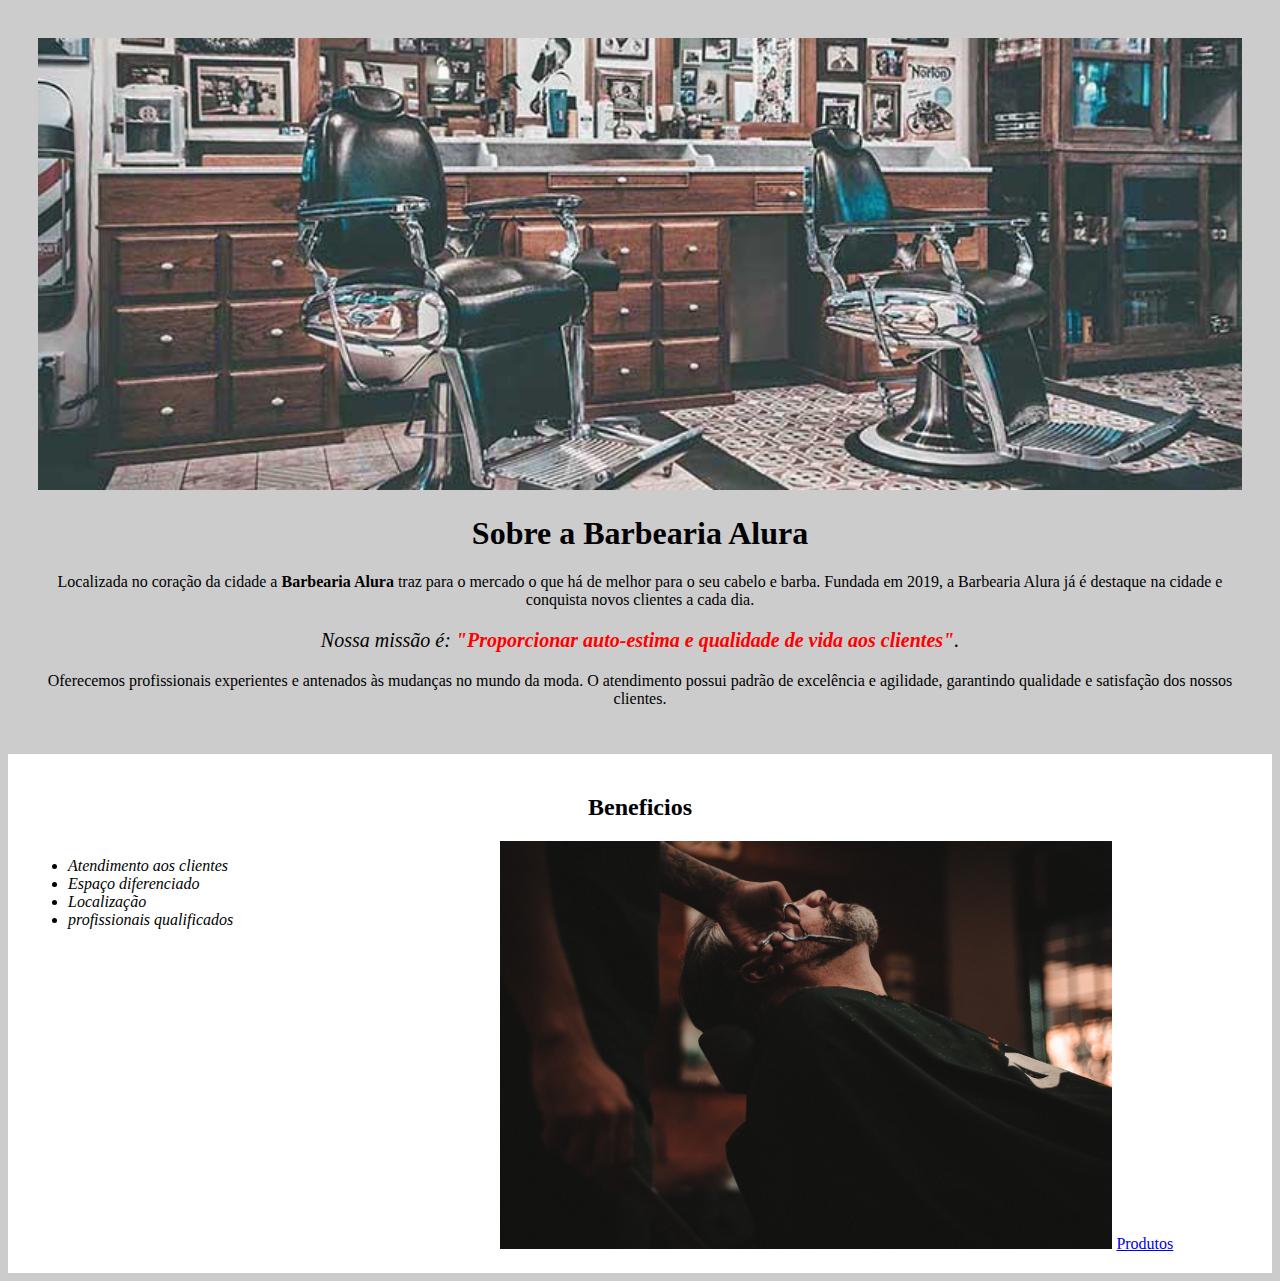
<file: index.html>
<!DOCTYPE html>
<html lang="en">
<head>
	<meta charset="UTF-8">
	<meta name="viewport" content="width=device-width, initial-scale=1.0">
	<title>Barbearia Alura</title>
</body>
</html>
		<link rel="stylesheet" href="style.css">
		<style>
		</style>

	</head>

	<body>
		<div class="principal">
			
			
			<img id="banner" src= "img/banner.jpg" alt="" id="banner">
			<h1>Sobre a Barbearia Alura</h1>
			<p>Localizada no coração da cidade a <strong>Barbearia Alura</strong> traz para o mercado o que há de melhor para o seu cabelo e barba. Fundada em 2019, a Barbearia Alura já é destaque na cidade e conquista novos clientes a cada dia.</p>
			
			<p id="missao"><em>Nossa missão é: <strong>"Proporcionar auto-estima e qualidade de vida aos clientes"</strong>.</em></p>
			
			<p>Oferecemos profissionais experientes e antenados às mudanças no mundo da moda. O atendimento possui padrão de excelência e agilidade, garantindo qualidade e satisfação dos nossos clientes.</p>
		   </div>
		   <div class="beneficios">
			<h2> Beneficios</h2>
			<ul>
				<li class="itens">Atendimento aos clientes</li>
				<li class="itens">Espaço diferenciado</li>
				<li class="itens">Localização</li>
				<li class="itens">profissionais qualificados</li>
			</ul>
			<img src="img/beneficios.jpg" alt="" class="imagembeneficios">
		<a href="produtos.html">Produtos</a>

		   </div>


		</body>
	</html>
</file>
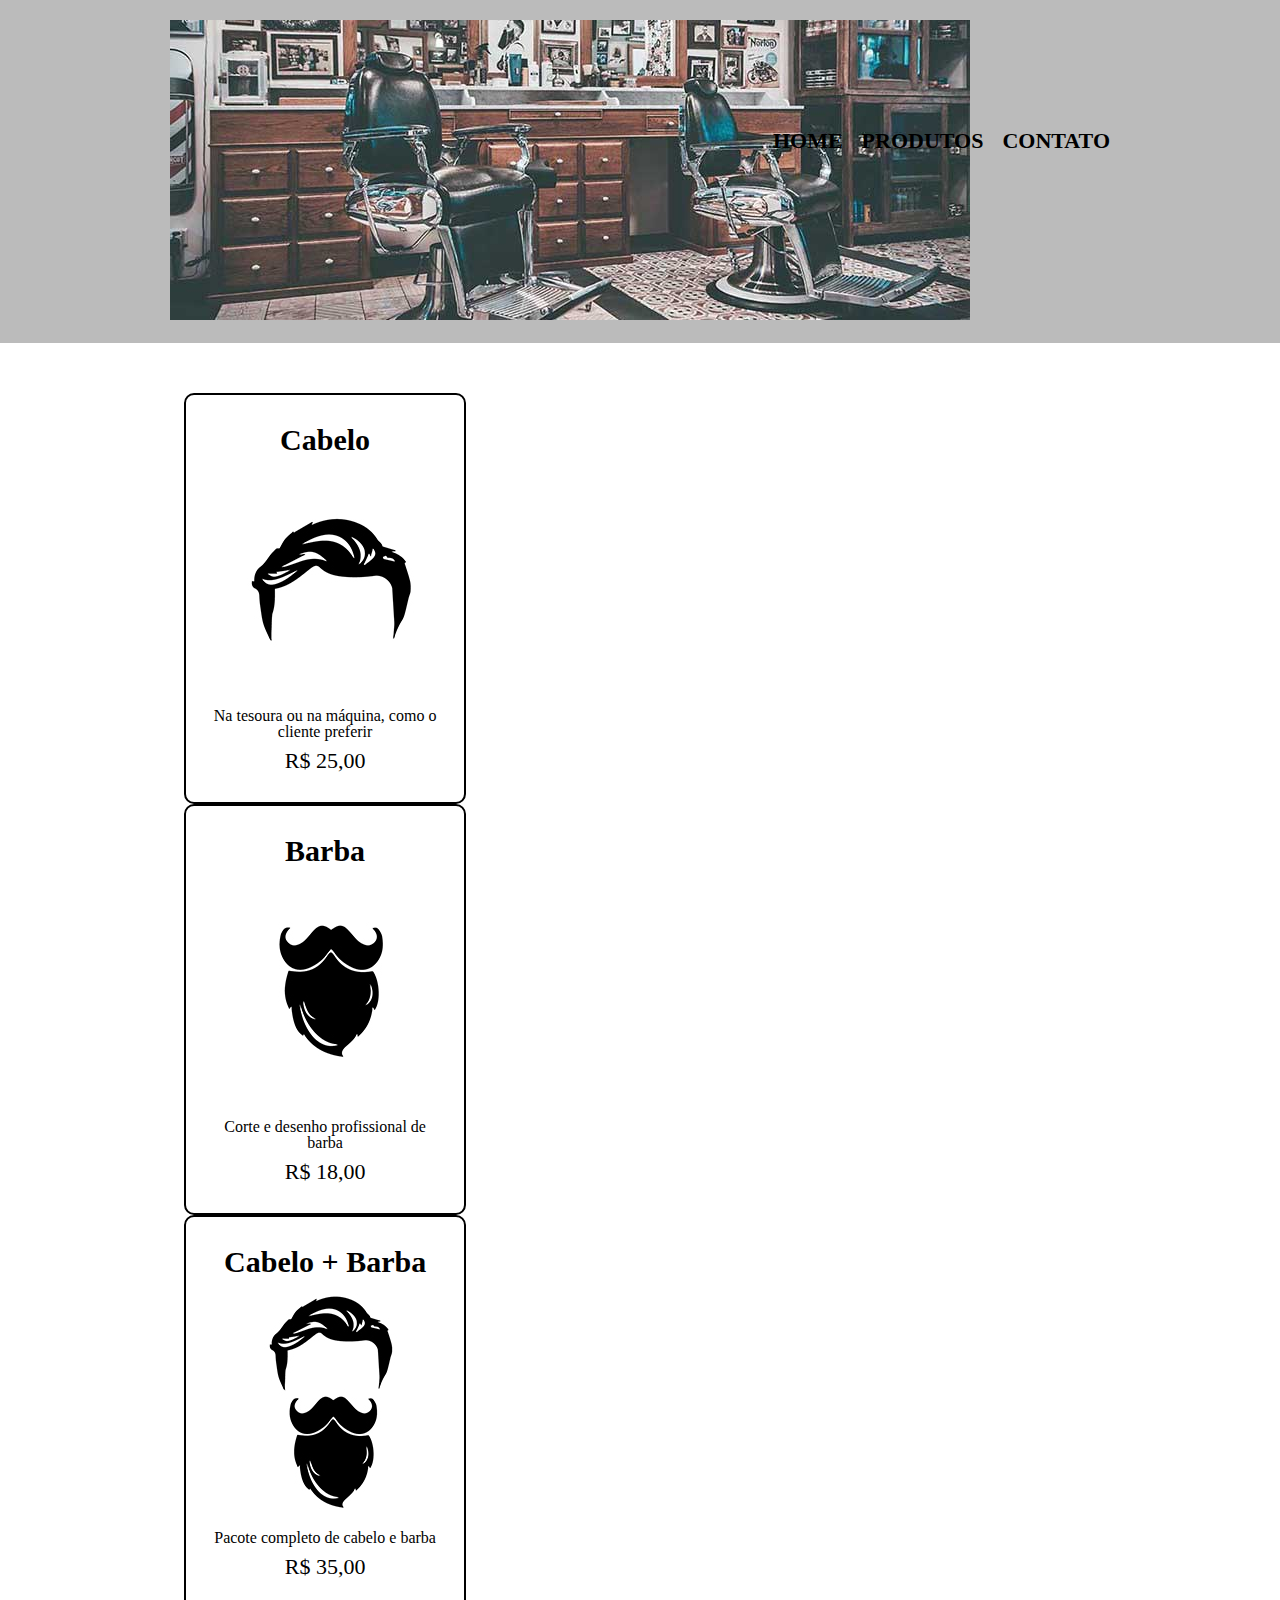
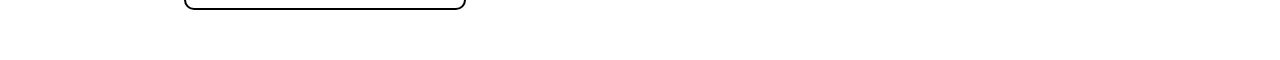
<file: produtos.html>
<!DOCTYPE html>
<html lang="pt-br">
<head>
    <meta charset="UTF-8">
    <meta name="viewport" content="width=device-width, initial-scale=1.0">
    <title>Produtos - Barbearia Alura</title>
    <link rel="stylesheet" href="reset.css">
    <link rel="stylesheet" href="produtos.css">
</head>
<body>
    <header>
        <div class="caixa">

            <h1><img src="img/banner.jpg" alt=""></h1>
            <nav>
                <ul>
                    <li><a href="index.html">Home</a></li>
                    <li><a href="produtos.html">Produtos</a></li>
                    <li><a href="contato.html">Contato</a></li>
                </ul>
            </div>
        </nav>
    </header>
    <main>
        <ul class="produtos">
            <li>
                <h2> Cabelo </h2>
                   <img src="img/cabelo.jpg" alt="">
                    <p class="produto-descricao"> Na tesoura ou na máquina, como o cliente preferir</p>
                    <p class="produto-preco">R$ 25,00</p>
            </li>
            <li>
                <h2> Barba</h2>
                <img src="img/barba.jpg" alt="">
                <p class="produto-descricao"> Corte e desenho profissional de barba</p>
                <p class="produto-preco"> R$ 18,00</p>
            </li>
            <li>
                <h2> Cabelo + Barba </h2>
                <img src="img/cabelo+barba.jpg" alt="">
                <p class="produto-descricao"> Pacote completo de cabelo e barba</p>
                <p class="produto-preco"> R$ 35,00</p>
            </li>



            
        </ul>
    </main>
</body>
</html>
</file>
<file: style.css>
body{
    background: #cccccc;
}

.principal{
    background:#cccccc;
    padding: 30px;
}
#banner {
    width: 100%;
} 

h1{
    text-align: center;
}
p{
    text-align: center;
}
#missao{
    font-size: 20px;
}
em strong{
    color: #ff0000
}
.itens{
    font-style: italic;
}
.beneficios{
    background: #ffffff;
    padding: 20px;
}
h2{
    text-align: center;
}  

ul{
    display:inline-block;
    vertical-align: top;
    width:20%;
    margin-right: 15%;
}

.imagembeneficios{
    width: 50%;
}
</file>
<file: produtos.css>
header{
    background: #bbbbbb;
    padding: 20px 0;
}
nav li{
    display: inline;
    margin: 0 0 0 15px;
}
nav a{
    text-transform: uppercase;
    color: #000000;
    font-weight: bold;
    font-size: 22px;
    text-decoration: none;
}
.caixa{
    position:relative;
    width: 940px;
    margin: 0 auto;
}
nav{
    position: absolute;
    top:110px;
    right: 0;
}
.produtos{
    width: 940px;
    margin: 0 auto;
    padding: 50px 0;
}
.produtos li{
    text-align: center;
    width: 30%;
    vertical-align: top;
    margin: 0 1.5%;
    padding: 30px 20px;
    box-sizing: border-box;
    border: 2px solid #000000;
    border-radius: 10px;
}
.produtos h2{
    font-size: 30px;
    font-weight: bold;
}
.produtos-descricao{
    font-size: 18px;
}
.produto-preco{
    font-size: 22px;
    font-size: bold;
    margin-top: 10px;
}
</file>
